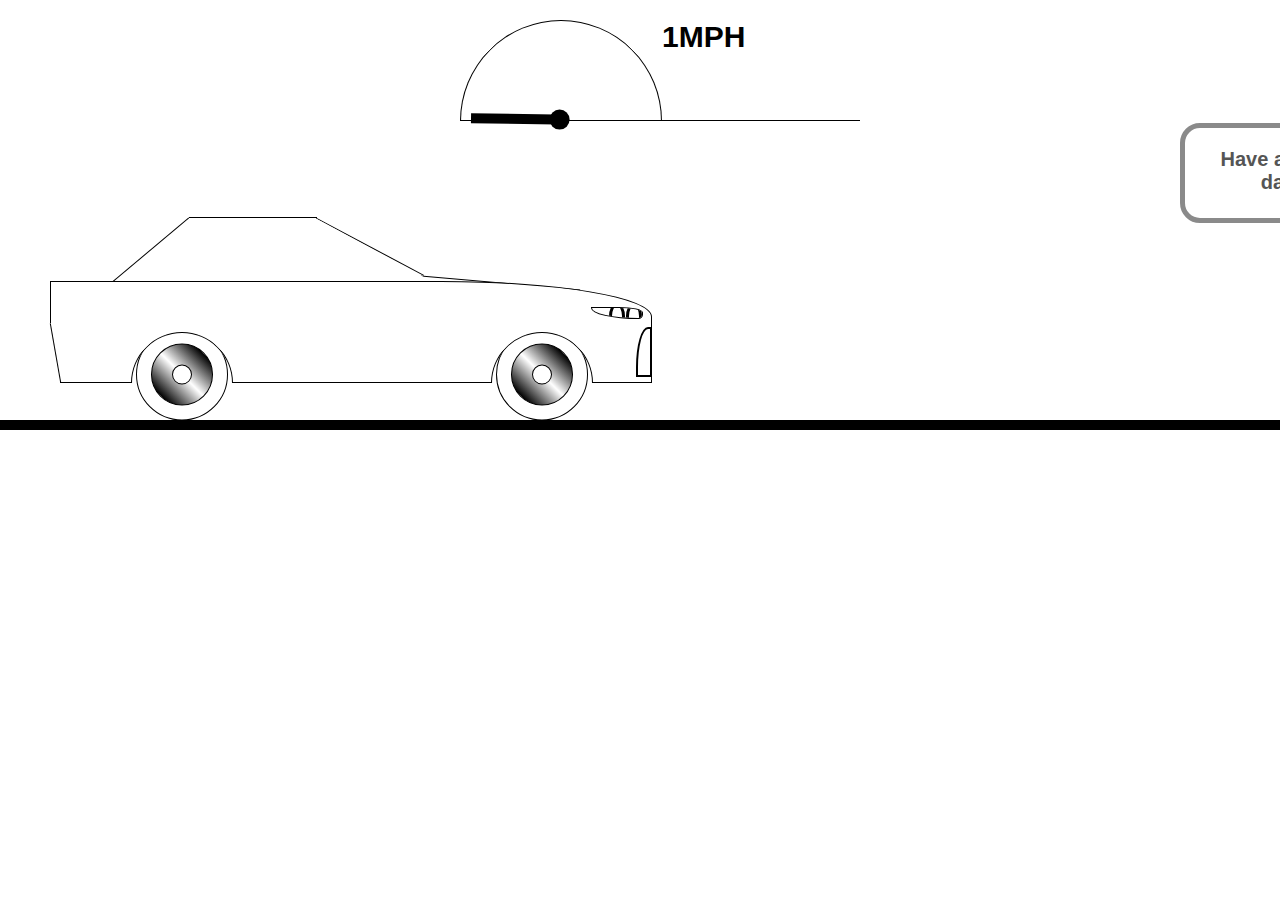
<file: car/index.html>
<!DOCTYPE html>
<html lang="en">

<head>
    <meta charset="UTF-8">
    <meta http-equiv="X-UA-Compatible" content="IE=edge">
    <meta name="viewport" content="width=device-width, initial-scale=1.0">
    <link rel="stylesheet" href="style.css">
    <title>Document</title>
</head>

<body>
    <div class="background"></div>
    <div id="speedometer">
        <div class="graph">
            <div class="arrow" id="arrow"></div>
            <div class="support"></div>
        </div>
        <div id="rating">0</div>
        MPH
    </div>
    <div class="car">
        <div class="head"></div>
        <div class="front"></div>
        <div class="slant-back">
        </div>
        <div class="space1"></div>
        <div class="space2"></div>
        <div class="space3"></div>
        <div class="slant-front"></div>
        <div class="car-body">
            <div class="cover">
                <div class="st-back"></div>
                <div class="back"></div>
            </div>

            <div class="wheel-gap wg1">
                <div class="wheel w1" id="w1">
                    <div class="rim">
                        <div class="wc"></div>
                    </div>
                </div>
            </div>
            <div class="wheel-gap wg2">
                <div class="wheel w2" id="w2">
                    <div class="rim">
                        <div class="wc"></div>
                    </div>
                </div>
            </div>
            <div class="head-light">
                <div class="light l1"></div>
                <div class="light l2"></div>
            </div>
            <div class="car-front">
            </div>
        </div>
    </div>
    <div class="sl">

        <div class="pole">
            <div class="banner">Have a great day.</div>
        </div>
    </div>
    <div class="road"></div>
</body>
<script>

    setInterval(() => {
        const speed = parseInt(document.getElementById("rating").innerHTML);
        if (speed < 200) {
            const prevSpeed = parseInt(document.getElementById("rating").innerHTML) + 1;
            document.getElementById("rating").innerHTML++;
            if (prevSpeed === 0) {
                document.getElementById("w1").style.animationDuration = `0s`;
                document.getElementById("w2").style.animationDuration = `0s`;
            }

            document.getElementById("w1").style.animationDuration = `${0.5 / prevSpeed}s`;
            document.getElementById("w2").style.animationDuration = `${0.5 / prevSpeed}s`;
            const rotate = prevSpeed / 200 * 180;
            const angle = 45 + rotate;
            document.getElementById("arrow").style.transform = `rotate(${angle}deg)`
        }
    }, 500);
</script>

</html>

</html>
</file>
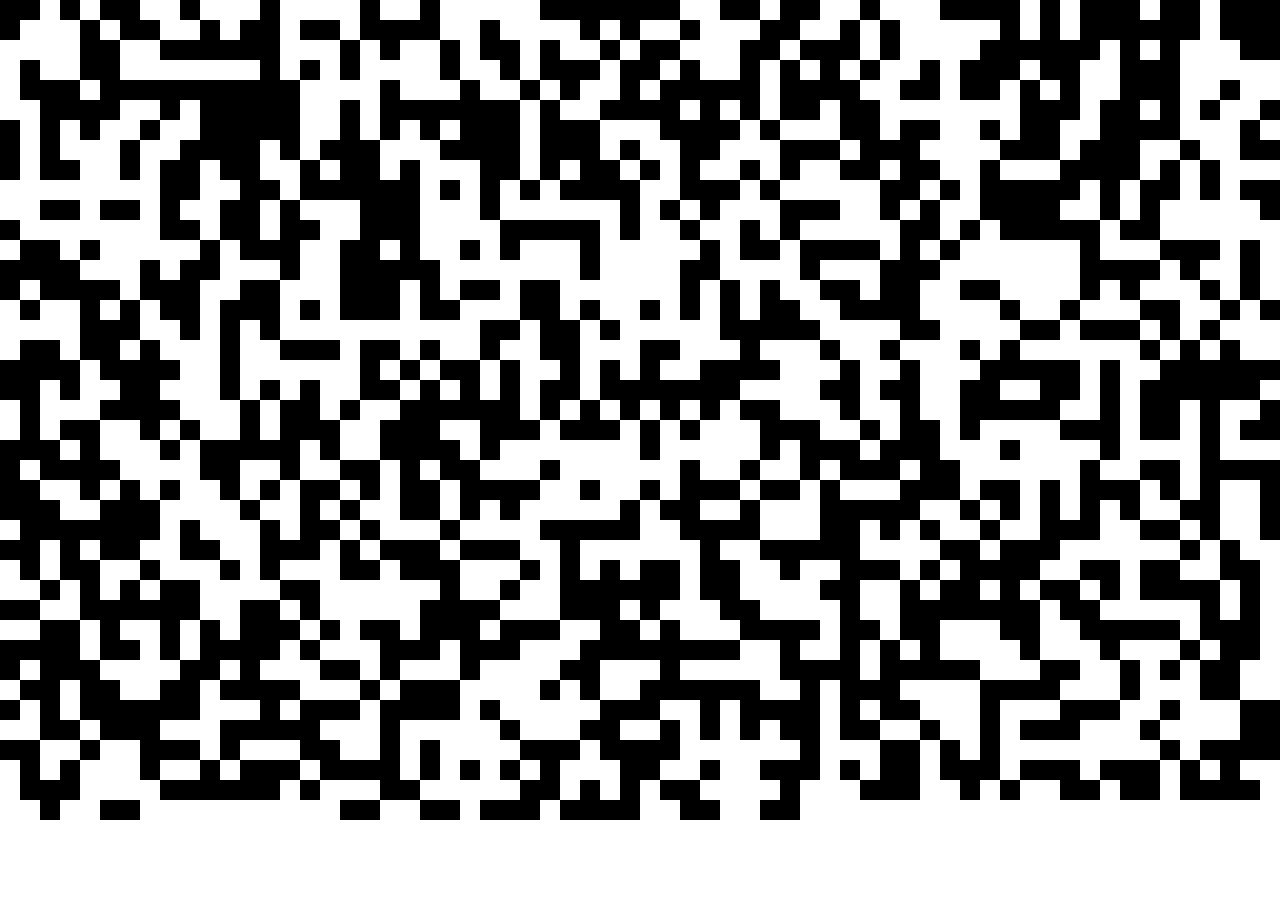
<file: random flash/flash.html>
<!DOCTYPE html>
<html lang="en">

<head>
    <meta charset="UTF-8">
    <meta http-equiv="X-UA-Compatible" content="IE=edge">
    <meta name="viewport" content="width=device-width, initial-scale=1.0">
    <title>visualization</title>
    <style>
        body {
            padding: 0;
            margin: 0;
        }

        #container {
            display: flex;
            flex-wrap: wrap;
            width: 100%;
        }

        .box {
            height: 20px;
            width: 20px;
            border-top: 0;
            border-left: 0;
            transition: 1s ease;

        }
    </style>
</head>

<body>
    <div id="container"></div>
</body>
<script>
    var boxes = "";
    for (var i = 0; i <= 2600; i++) {
        boxes = boxes.concat(`<div class='box' id='b${i}'></div>`)
    }
    setInterval(() => {
        const pre = [];
        const post = [];
        for (var i = 0; i <= 2600; i++) {
            pre.push(parseInt(Math.random() * 2601));
            post.push(parseInt(Math.random() * 2601));
        }
        for (var i = 0; i <= 2600; i++) {
            document.getElementById(`b${pre[i]}`).style.background = "#000";
            document.getElementById(`b${post[i]}`).style.background = "#fff";
        }

    }, 100);
    document.getElementById("container").innerHTML = boxes;
</script>

</html>
</file>
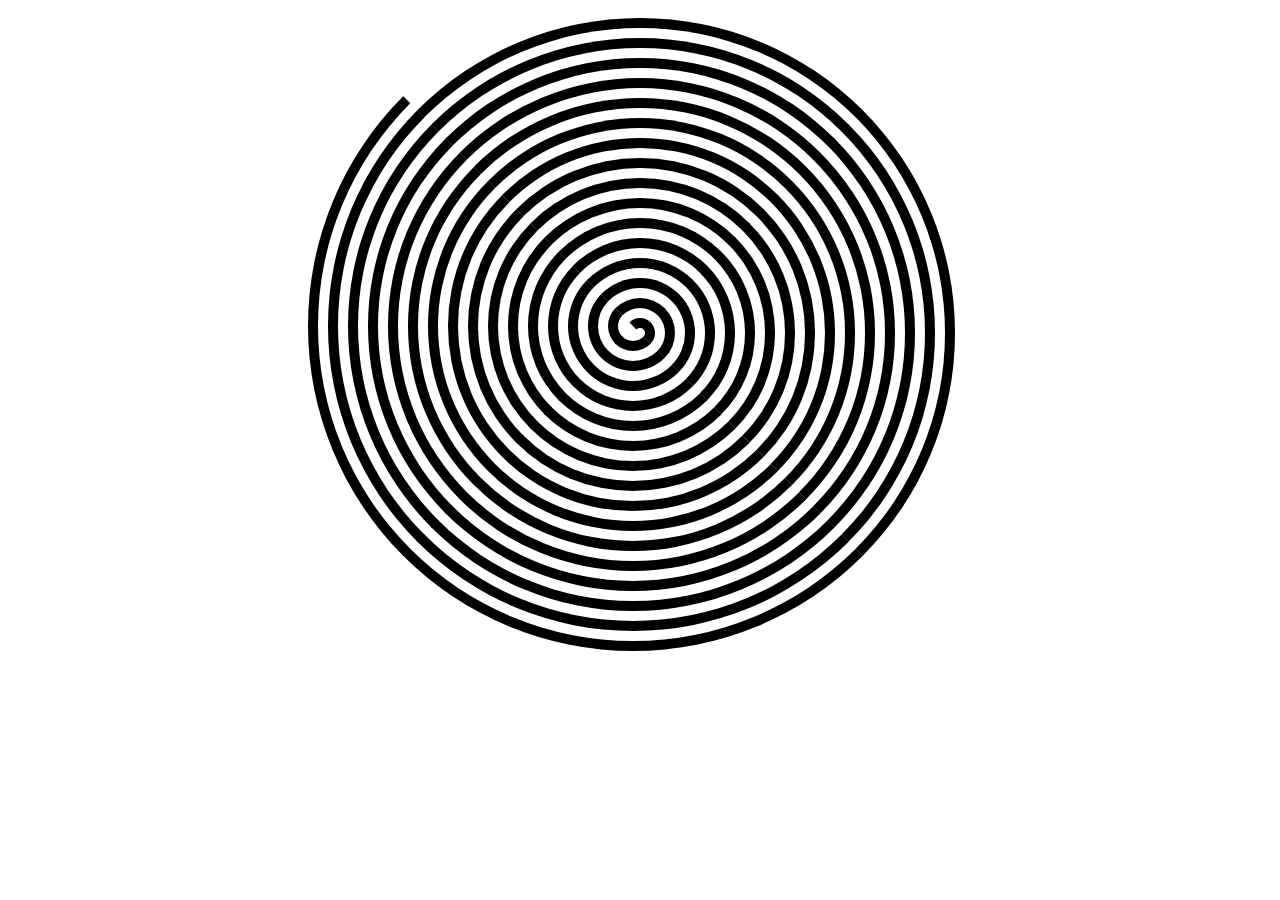
<file: spiral/spiral.html>
<!DOCTYPE html>
<html lang="en">

<head>
    <meta charset="UTF-8">
    <meta http-equiv="X-UA-Compatible" content="IE=edge">
    <meta name="viewport" content="width=device-width, initial-scale=1.0">
    <title>Document</title>
    <style>
        .arc {
            border: 10px solid #000;
            border-bottom-color: transparent;
            border-left-color: transparent;
            border-radius: 50%;
            box-sizing:border-box
        }

        .container {
            width: 650px;
            height: 650px;
            animation: rotate 1s linear infinite;
            margin: auto;
        }

        .container div:nth-child(odd) {
            margin-top: -7px;
            margin-left: -7px;
            transform: rotate(180deg);
        }

        .a1 {
            height: 10px;
            width: 10px;
        }

        .a2 {
            height: 30px;
            width: 30px;
        }

        .a3 {
            height: 50px;
            width: 50px;
        }

        .a4 {
            height: 70px;
            width: 70px;
        }

        .a5 {
            height: 90px;
            width: 90px;
        }

        .a6 {
            height: 110px;
            width: 110px;
        }

        .a7 {
            height: 130px;
            width: 130px;
        }


        .a8 {
            height: 150px;
            width: 150px;
        }

        .a9 {
            height: 170px;
            width: 170px;
        }

        .a10 {
            height: 190px;
            width: 190px;
        }

        .a11 {
            height: 210px;
            width: 210px;
        }

        .a12 {
            height: 230px;
            width: 230px;
        }

        .a13 {
            height: 250px;
            width: 250px;
        }

        .a14 {
            height: 270px;
            width: 270px;
        }

        .a15 {
            height: 290px;
            width: 290px;
        }

        .a16 {
            height: 310px;
            width: 310px;
        }

        .a17 {
            height: 330px;
            width: 330px;
        }


        .a18 {
            height: 350px;
            width: 350px;
        }

        .a19 {
            height: 370px;
            width: 370px;
        }

        .a20 {
            height: 390px;
            width: 390px;
        }

        .a21 {
            height: 410px;
            width: 410px;
        }

        .a22 {
            height: 430px;
            width: 430px;
        }

        .a23 {
            height: 450px;
            width: 450px;
        }

        .a24 {
            height: 470px;
            width: 470px;
        }

        .a25 {
            height: 490px;
            width: 490px;
        }

        .a26 {
            height: 510px;
            width: 510px;
        }

        .a27 {
            height: 530px;
            width: 530px;
        }

        .a28 {
            height: 550px;
            width: 550px;
        }


        .a29 {
            height: 570px;
            width: 570px;
        }

        .a30 {
            height: 590px;
            width: 590px;
        }

        .a31 {
            height: 610px;
            width: 610px;
        }

        .a32 {
            height: 630px;
            width: 630px;
        }

        .a33 {
            height: 650px;
            width: 650px;
        }


        @keyframes rotate {
            100% {
                transform: rotate(360deg);

            }
        }
    </style>
</head>

<body>
    <div class="container">
        <div class="arc a33">
            <div class="arc a32">
                <div class="arc a31">
                    <div class="arc a30">
                        <div class="arc a29">
                            <div class="arc a28">
                                <div class="arc a27">
                                    <div class="arc a26">
                                        <div class="arc a25">
                                            <div class="arc a24">
                                                <div class="arc a23">
                                                    <div class="arc a22">
                                                        <div class="arc a21">
                                                            <div class="arc a20">
                                                                <div class="arc a19">
                                                                    <div class="arc a18">
                                                                        <div class="arc a17">
                                                                            <div class="arc a16">
                                                                                <div class="arc a15">
                                                                                    <div class="arc a14">
                                                                                        <div class="arc a13">
                                                                                            <div class="arc a12">
                                                                                                <div class="arc a11">
                                                                                                    <div
                                                                                                        class="arc a10">
                                                                                                        <div
                                                                                                            class="arc a9">
                                                                                                            <div
                                                                                                                class="arc a8">
                                                                                                                <div
                                                                                                                    class="arc a7">
                                                                                                                    <div
                                                                                                                        class="arc a6">
                                                                                                                        <div
                                                                                                                            class="arc a5">
                                                                                                                            <div
                                                                                                                                class="arc a4">
                                                                                                                                <div
                                                                                                                                    class="arc a3">
                                                                                                                                    <div
                                                                                                                                        class="arc a2">
                                                                                                                                        <div
                                                                                                                                            
                                                                                                                                    </div>
                                                                                                                                </div>
                                                                                                                            </div>
                                                                                                                        </div>
                                                                                                                    </div>
                                                                                                                </div>
                                                                                                            </div>
                                                                                                        </div>
                                                                                                    </div>
                                                                                                </div>
                                                                                            </div>
                                                                                        </div>
                                                                                    </div>
                                                                                </div>
                                                                            </div>
                                                                        </div>
                                                                    </div>
                                                                </div>
                                                            </div>
                                                        </div>
                                                    </div>

                                                </div>
                                            </div>
                                        </div>
                                    </div>
                                </div>
                            </div>
                        </div>
                    </div>
                </div>
            </div>

        </div>
</body>

</html>
</file>
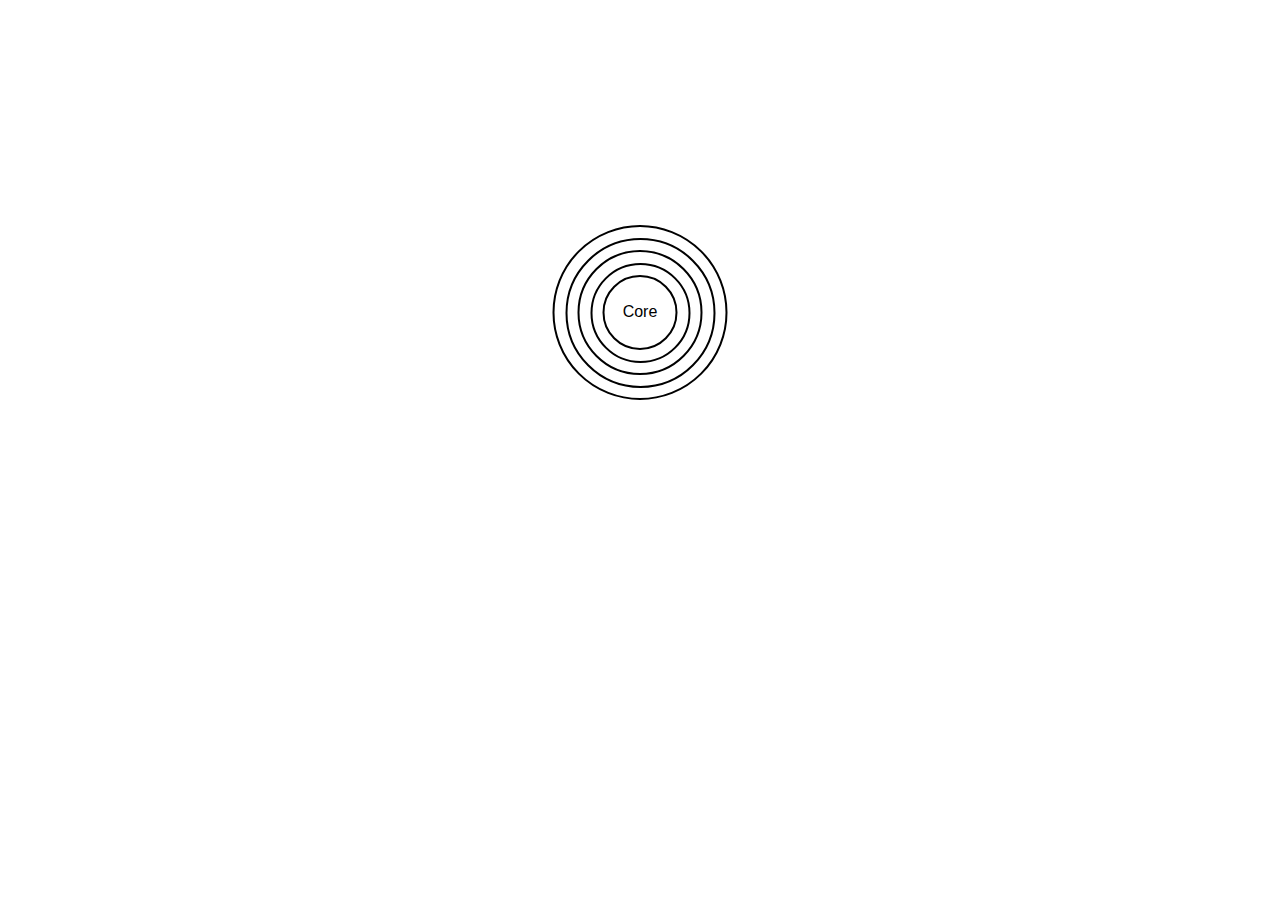
<file: Visualization/visualization.html>
<!DOCTYPE html>
<html lang="en">

<head>
    <meta charset="UTF-8">
    <meta http-equiv="X-UA-Compatible" content="IE=edge">
    <meta name="viewport" content="width=device-width, initial-scale=1.0">
    <title>visualization</title>
    <style>
        body {
            padding: 0;
            margin: 0;
        }

        .orbit {
            border: 2px solid #000;
            border-radius: 50%;
            position: absolute;
            box-sizing: border-box;
        }

        .o-2 {
            height: 175px;
            width: 175px;
            animation: 1s linear revolve135 infinite;
            animation-delay: 0.25s;

        }

        .o-1 {
            height: 150px;
            width: 150px;
            margin-top: 12.5px;
            margin-left: 12.5px;
            animation: 1s linear revolve45 infinite;
            animation-delay: 0.50s;
        }

        .o1 {
            height: 125px;
            width: 125px;
            margin-left: 25px;
            margin-top: 25px;
            animation-delay: 0.75s;
            animation: 1s linear revolveY infinite;
        }

        .o2 {
            height: 100px;
            width: 100px;
            margin-left: 37.5px;
            margin-top: 37.5px;
            animation-delay: 1s;
            animation: 1s linear revolveX infinite;
        }

        .core {
            height: 75px;
            width: 75px;
            margin-left: 50px;
            margin-top: 50px;
            font-family: -apple-system, BlinkMacSystemFont, 'Segoe UI', Roboto, Oxygen, Ubuntu, Cantarell, 'Open Sans', 'Helvetica Neue', sans-serif;
            text-align: center;
            line-height: 70px;
            animation: flash 0.1s linear infinite;
            animation-delay: 0.05s;

        }

        .container {
            width: 175px;
            position: absolute;
            left: 50%;
            top: 25%;
            transform: translate(-50%, 0%)
        }

        @keyframes revolveX {
            100% {
                transform: rotate3d(1, 0, 0, 180deg)
            }
        }

        @keyframes revolveY {
            100% {
                transform: rotate3d(0, 1, 0, 180deg)
            }
        }

        @keyframes revolve45 {
            100% {
                transform: rotate3d(1, 1, 0, 180deg)
            }
        }

        @keyframes revolve135 {
            100% {
                transform: rotate3d(1, -1, 0, 180deg)
            }
        }

        @keyframes flash {
            0% {
                background: red
            }

            100% {
                background: green
            }
        }
    </style>
</head>

<body>
    <div class="container">
        <div class="orbit o-2"></div>
        <div class="orbit o-1"></div>
        <div class="orbit o1">
        </div>
        <div class="orbit core">Core</div>
        <div class="orbit o2"></div>
    </div>
</body>

</html>
</file>
<file: car/style.css>
body {
  margin: 0;
  overflow: hidden;
  padding: 0;
}
.car {
  margin-top: 200px;
  margin-left: 50px;
  z-index: 999;
}
.car-body {
  height: 100px;
  width: 600px;
  border: 1px solid #000;
  border-top-right-radius: 35%;
  background: #fff;
  z-index: 999;
  position: relative;
}
.wheel-gap {
  width: 100px;
  height: 100px;
  border: 1px solid #000;
  border-radius: 100%;
  border-bottom-color: transparent;
  border-left-color: transparent;
  transform: rotate(-45deg);
  background: #fff;
  position: absolute;
  overflow: hidden;
}
.head {
  height: 1px;
  width: 128px;
  background: #000;
  position: absolute;
  margin-left: 139px;
  margin-top: 17px;
}
.car-front {
  height: 50px;
  width: 15px;
  border: 2px solid #000;
  box-sizing: border-box;
  border-right: 1px solid #000;
  float: right;
  margin-top: 45px;
  border-top-left-radius: 80%;
}
.head-light {
  height: 10px;
  width: 50px;
  position: absolute;
  border: 1px solid #000;
  margin-left: 540px;
  margin-top: 25px;
  border-bottom-right-radius: 5px;
  border-top-right-radius: 50%;
  border-bottom-left-radius: 100%;
  overflow: hidden;
}
.front {
  height: 1px;
  width: 123px;
  position: absolute;
  background: #000;
  transform: rotate(28deg);
  margin-left: 258px;
  margin-top: 46px;
}
.slant-back {
  height: 100px;
  width: 1px;
  background: #000;
  transform: rotate(50deg);
  margin-left: 100px;
  margin-bottom: -19px;
}
.slant-front {
  height: 160px;
  position: absolute;
  width: 1px;
  background: #000;
  margin-left: 450px;
  margin-top: -78px;
  transform: rotate(-85deg);
  z-index: -1;
}
.cover {
  height: 100px;
  width: 10px;
  background: #fff;
  margin-left: -1px;
  margin-top: 1px;
  position: absolute;
}
.st-back {
  height: 40px;
  width: 1px;
  background: #000;
  position: absolute;
}
.back {
  height: 60px;
  width: 1px;
  background: #000;
  transform: rotate(-10deg);
  margin-left: 5px;
  margin-top: 40px;
}
.wg1 {
  margin-left: 80px;
  margin-top: 50px;
}
.wg2 {
  margin-left: 440px;
  margin-top: 50px;
}
.light {
  height: 20px;
  width: 10px;
  border: 3px solid #000;
  float: right;
  margin-left: 1px;
  border-radius: 100%;
  margin-top: -5px;
}
.wheel {
  height: 90px;
  width: 90px;
  border-radius: 100%;
  border: 1px solid #000;
  margin-top: -2px;
  margin-left: 10px;
  animation: rotate 0s linear infinite;
}
.rim {
  height: 60px;
  width: 60px;
  border: 1px solid #000;
  border-radius: 50%;
  margin: auto;
  background: #fff;
  margin-top: 14px;
  background: linear-gradient(to left, #000, #fff, #000);
}
@keyframes rotate {
  100% {
    transform: rotate(360deg);
  }
}
.wc {
  height: 18px;
  width: 18px;
  background: #fff;
  border: 1px solid #000;
  border-radius: 50%;
  margin: auto;
  margin-top: 20px;
}
.road {
  width: 100%;
  height: 10px;
  background: #000;
  margin-top: 37px;
  z-index: 999;

  position: absolute;
}
.pole {
  height: 300px;
  width: 10px;
  background: #6b6b6b;
  position: absolute;
  margin-top: -260px;
  animation: cross 2s linear infinite;
  transform: translateX(100vw);
  z-index: -1;
  animation-delay: 0.5s;
}
@keyframes cross {
  100% {
    transform: translateX(-100vw);
  }
}
.space1 {
  height: 0;
  width: 0;
  border-bottom: 30px solid #fff;
  border-right: 35px solid #fff;
  border-left: 35px solid transparent;
  border-top: 30px solid transparent;
  position: absolute;
  margin-top: -60px;
  margin-left: 67px;
}
.space3 {
  height: 0;
  width: 0;
  border-bottom: 32px solid #fff;
  border-right: 59px solid transparent;
  border-left: 59px solid #fff;
  border-top: 32px solid transparent;
  position: absolute;
  margin-top: -63px;
  margin-left: 265px;
}
.space2 {
  height: 63px;
  width: 127px;
  background: #fff;
  position: absolute;
  margin-top: -63px;
  margin-left: 139px;
}
.banner {
  height: 100px;
  width: 200px;
  font-weight: bold;
  font-family: -apple-system, BlinkMacSystemFont, "Segoe UI", Roboto, Oxygen,
    Ubuntu, Cantarell, "Open Sans", "Helvetica Neue", sans-serif;
  border: 5px solid rgb(138, 138, 138);
  background: #fff;
  border-radius: 20px;
  text-align: center;
  font-size: 20px;
  padding: 20px;
  box-sizing: border-box;
  color: #555;
  margin-left: -100px;
}
#speedometer {
  height: 100px;
  width: 400px;
  position: absolute;
  left: 50%;
  transform: translateX(-50%);
  top: 0;
  margin: 20px;
  font-size: 30px;
  font-family: -apple-system, BlinkMacSystemFont, "Segoe UI", Roboto, Oxygen,
    Ubuntu, Cantarell, "Open Sans", "Helvetica Neue", sans-serif;
  font-weight: bold;
  display: flex;
  border: none;
  border-bottom: 1px solid #000;
}
.graph {
  height: 200px;
  width: 200px;
  border: 1px solid #000;
  border-radius: 100%;
  border-bottom-color: transparent;
  border-left-color: transparent;
  transform: rotate(-45deg);
}
.arrow {
  width: 180px;
  height: 10px;
  background: linear-gradient(to right, #000 50%, transparent 50%);
  transform: rotate(45deg);
  margin-top: 94px;
  margin-left: 11px;
  transition: 1s ease;
}
.support {
  position: absolute;
  height: 20px;
  width: 20px;
  background: #000;
  border-radius: 50%;
  transform: translate(90px, -16px);
}
</file>
